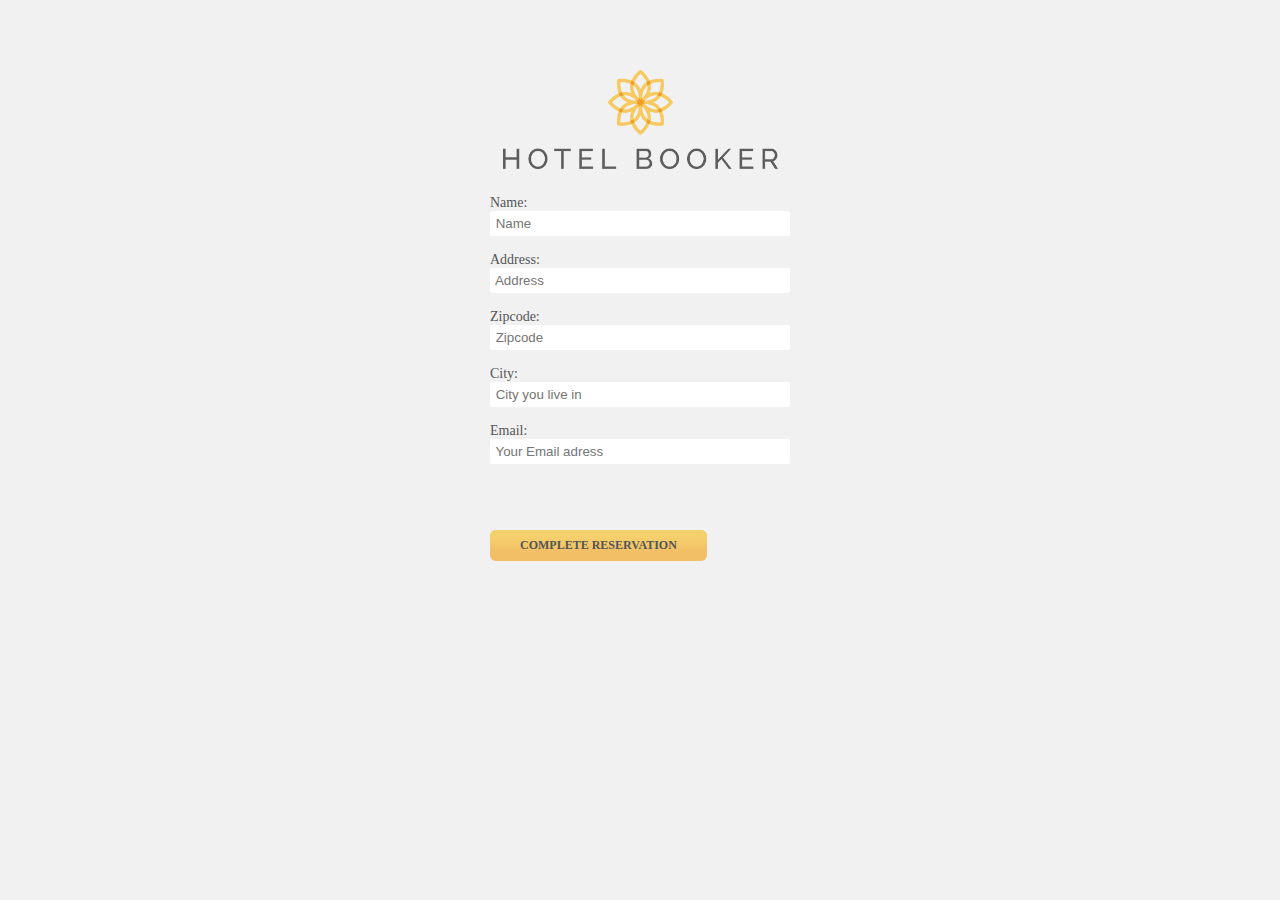
<file: assets/form.html>
<!DOCTYPE <!DOCTYPE html>

<html>
<head>
	<title>Hotel Booker</title>
  <meta charset="utf-8">
	<link rel="stylesheet" type="text/css" href="../style/stylesearch1.css">
</head>
  <body>


<div class="logo">
	<img src="../img/logo2.png" alt="HotelBooker" width="275px">
</div>


<div class="form">
<form >


<br>
Name:  <input type="text" name="first_name" placeholder=" Name" />
<br>
<br>
Address:  <input type="text" name="last_name" placeholder=" Address" />
<br>
<br>
Zipcode:  <input type="text" name="last_name" placeholder=" Zipcode" />
<br>
<br>
City: <input type="text" name="last_name" placeholder=" City you live in" />
<br>
<br>
Email:  <input type="text" name="last_name" placeholder=" Your Email adress" />
<br>
<br>
<div class="myButton">

    <a href="#" class="myButtonStyle">COMPLETE RESERVATION</a>

</div>
 
</form>
</div>

  </body>
</html>
</file>
<file: style/stylesearch1.css>
body{
	background-color: #f1f1f1;
	margin:0;
	padding:0;
}

h1 {
	margin: 0px;
	padding: 0px;
	margin-bottom: 20px;
	font-size: 18px;

}

h2{
	margin: 0px;
	padding: 0px;
	margin-bottom: 10px;
	font-size: 14px;
}

h3{
	margin: 0px;
	padding: 0px;
	
	
	font-size: 18px;
	font-weight: normal;


}

.logo{
	margin-left: auto;
	margin-right: auto;
	text-align: center;
	margin-top: 70px;

}

.maintext{
	font-family: 'Gotham';
	font-weight: bold;
	font-size: 20px;
    color: #555555;
    margin-left: auto;
	margin-right: auto;
	text-align: center;
	margin-top: 120px;
}



.room{
	width: 960px;
	height:275px;
	background-color: none;
	margin-left: auto;
	margin-right: auto;
	margin-top: 80px;
}

.rooms{
	float:left;
	width: 150px;
}

.max{
	float:right;
	width: 250px;

}

.description{
	float:left;
}

.price{
	float:right;
	margin-top: 7px;
	font-style: italic;

}

.images{
	float:left;
}

.text{
	float:right;
	width: 412.5px;
	height: 300px;
	font-family: 'Gotham';
	font-size: 14px;
    color: #555555;
	

}

.list{
	height:90px;
	margin-top: 100px;
	margin-bottom: 50px;
	margin-left: auto;
	margin-right: auto;
	width: 680px;
	text-align: center;
}

.list ul{
	margin:0;
	padding:0;
}

.list li {
	list-style-type: none;
}

input[type="text" ], textarea {
  background-color : #F5F5F5; 
}

input[type="number" ], textarea {
  background-color : #F5F5F5; 
}



.column{
	width: 175px;
	font-family: 'Gotham';
	font-weight: bold;
	font-size: 12px;
    color: #555555;
    float: left;
}

.column input{
	width: 140px;
}

.column75 {
	width: 110px;
}

.column75 select{
	width: 75px;
	-webkit-appearance: none !important;
	border-top-width: none !important;
	border-right-width: none !important;
	border-bottom-width: none !important;
	border-left-width: none !important;
	border-top-style: none !important;
	border-right-style: none !important;
	border-bottom-style: none !important;
	border-left-style: none !important;
	border-top-color: none !important;
	border-right-color: none !important;
	border-bottom-color: none !important;
	border-left-color: none !important;
	border-image-source: none !important;
	border-image-slice: none !important;
	border-image-width: none !important;
	border-image-outset: none !important;
	border-image-repeat: none !important;
	color: black;
	background-color: #F5F5F5;
	white-space: pre;
	-webkit-rtl-ordering: logical;
	cursor: default;
	padding:7px !important; 
    border: 1px solid !important;
    border-color: #fedb31 !important; 
    -webkit-border-radius: 1px !important;
    border-radius: 5px !important;
}

p {

	float:left;
	margin-left: 18px;
}



.list li input{
    padding:7px; 
    border: 1px solid;
    border-color: #fedb31; 
    -webkit-border-radius: 1px;
    border-radius: 5px;
}


.button{
	
	margin-left: auto;
	margin-right: auto;
	text-align: center;
}

.myButton {

	-moz-box-shadow:inset 0px 39px 9px -24px #f4d06c;
	-webkit-box-shadow:inset 0px 39px 9px -24px #f4d06c;
	box-shadow:inset 0px 39px 9px -24px #f4d06c;
	background-color:#f2be66;
	-moz-border-radius:6px;
	-webkit-border-radius:6px;
	border-radius:6px;
	display:inline-block;
	cursor:pointer;
	text-decoration:none;
	margin-top: 50px;	
}



.myButtonStyle:hover {
	color:white;
}

.myButtonStyle:active {
	position:relative;
	top:1px;
}


.button-form{
	float:right;
	margin-top: 20px;
	margin-bottom: 20px;
	font-family: 'Gotham';
	font-weight: normal;
	font-size: 14px;
    color: #555555;
	
}


.form{
	font-family: 'Gotham';
	font-weight: normal;
	font-size: 14px;
    color: #555555;
	text-align: left;
	width: 300px;
	margin: 0 auto;
	padding: 10px;
	color: #00000;
	
	
}

.form input {
	width: 300px;
	height: 25px;
	-webkit-border-radius:2px;
	-moz-border-radius:2px;
	background-color : white; 
	border: none;
	outline: glow;
	outline-color: grey;
	outline-width: 2px; }

}


.myButton {

	-moz-box-shadow:inset 0px 39px 9px -24px #f4d06c;
	-webkit-box-shadow:inset 0px 39px 9px -24px #f4d06c;
	box-shadow:inset 0px 39px 9px -24px #f4d06c;
	background-color:#f2be66;
	-moz-border-radius:6px;
	-webkit-border-radius:6px;
	border-radius:6px;
	display:inline-block;
	cursor:pointer;
	text-decoration:none;
	margin-top: 50px;	
}



.myButtonStyle:hover {
	color:white;
}

.myButtonStyle:active {
	position:relative;
	top:1px;
}

.myButtonStyle{
	align-items: flex-start;
	text-align: center;
	cursor: default;
	color: buttontext;
	padding:8px 30px;
	border-top-width: 2px;
	border-right-width: 2px;
	border-bottom-width: 2px;
	border-left-width: 2px;
	border-top-style: none !important;
	border-right-style: none !important;
	border-bottom-style: none !important;
	border-left-style: none !important;
	border-top-color: none !important;
	border-right-color: none !important;
	border-bottom-color: none !important;
	border-left-color: none !important;
	border-image-source: none !important;
	border-image-slice: none !important;
	border-image-width: none !important;
	border-image-outset: none !important;
	border-image-repeat: none !important;
	background-color: none !important;
	box-sizing: border-box;
	background-color:transparent;
	display:inline-block;
	cursor:pointer;	
	color:#555555;
	font-family:'Gotham';
	font-size:12px;
	font-weight: bold;
	text-decoration:none;
}

input, textarea, select, a { outline: none; }
</file>
